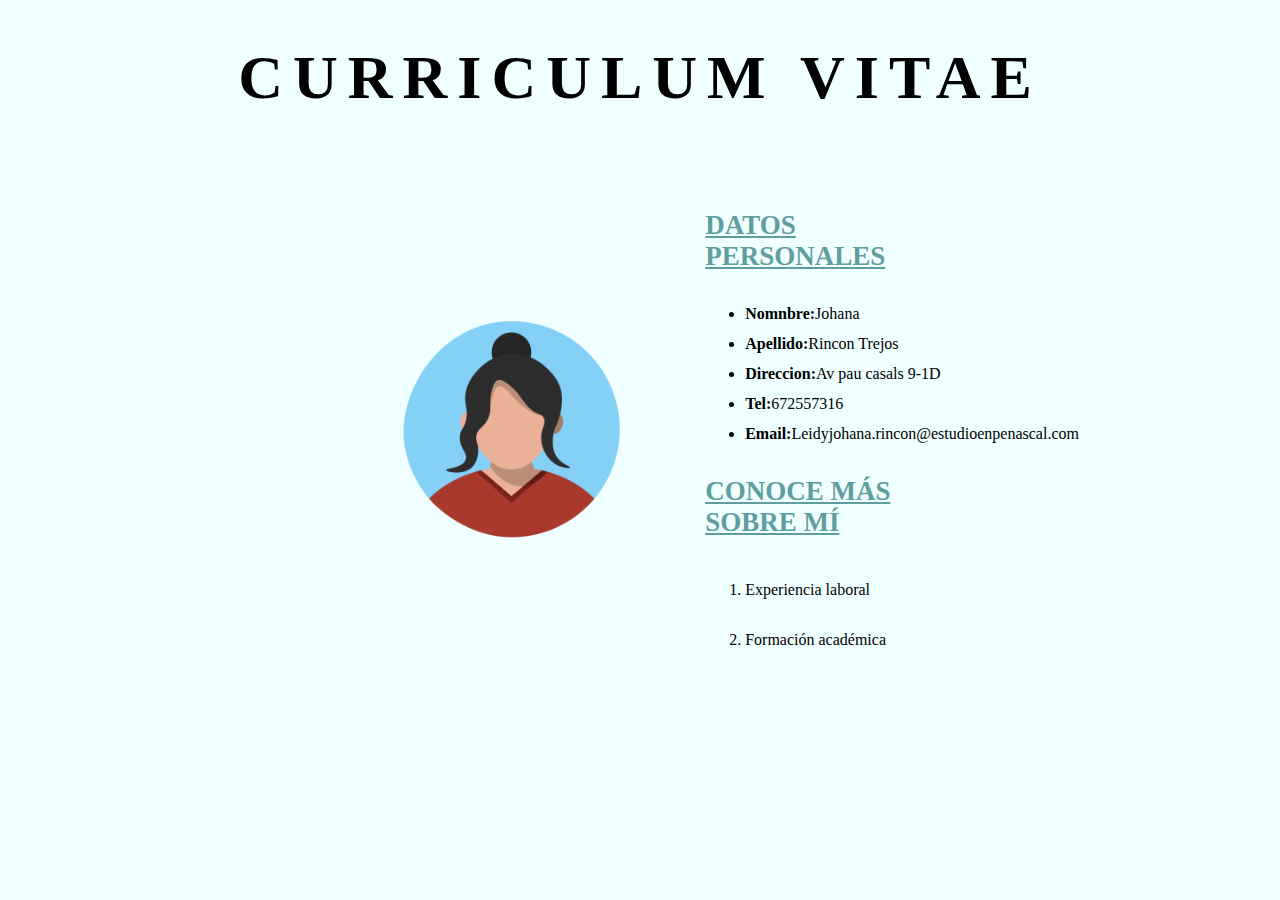
<file: index.html>
<!DOCTYPE html>
<html lang="en">
<head>
    <meta charset="UTF-8">
    <meta name="viewport" content="width=device-width, initial-scale=1.0">
    <title>CURRICULUM VITAE</title>
    <link rel="stylesheet" href="style.css">
</head>
<body>
    <h1>CURRICULUM VITAE</h1>

    <a class="caja_imagen" href="https://www.grupopenascal.com/" target="_blank">
        <img src="img/perfil.png" alt="foto_perfil">
    </a>

    <div class="caja_datos">
    <h3><u>DATOS PERSONALES</u></h3>
    <ul>
        <li><b>Nomnbre:</b>Johana</li>
        <li><b>Apellido:</b>Rincon Trejos</li>
        <li><b>Direccion:</b>Av pau casals 9-1D</li>
        <li><b>Tel:</b>672557316</li>
        <li><b>Email:</b>Leidyjohana.rincon@estudioenpenascal.com</li>
    </ul>

    <h3><u>CONOCE MÁS SOBRE MÍ</u></h3>
    <ol>
        <li><a class="enlaces" href="laboral.html">Experiencia laboral</a></li>
        <li><a class="enlaces" href="academica.html">Formación académica</a></li>
    </ol>
</div>
</body>
</html>
</file>
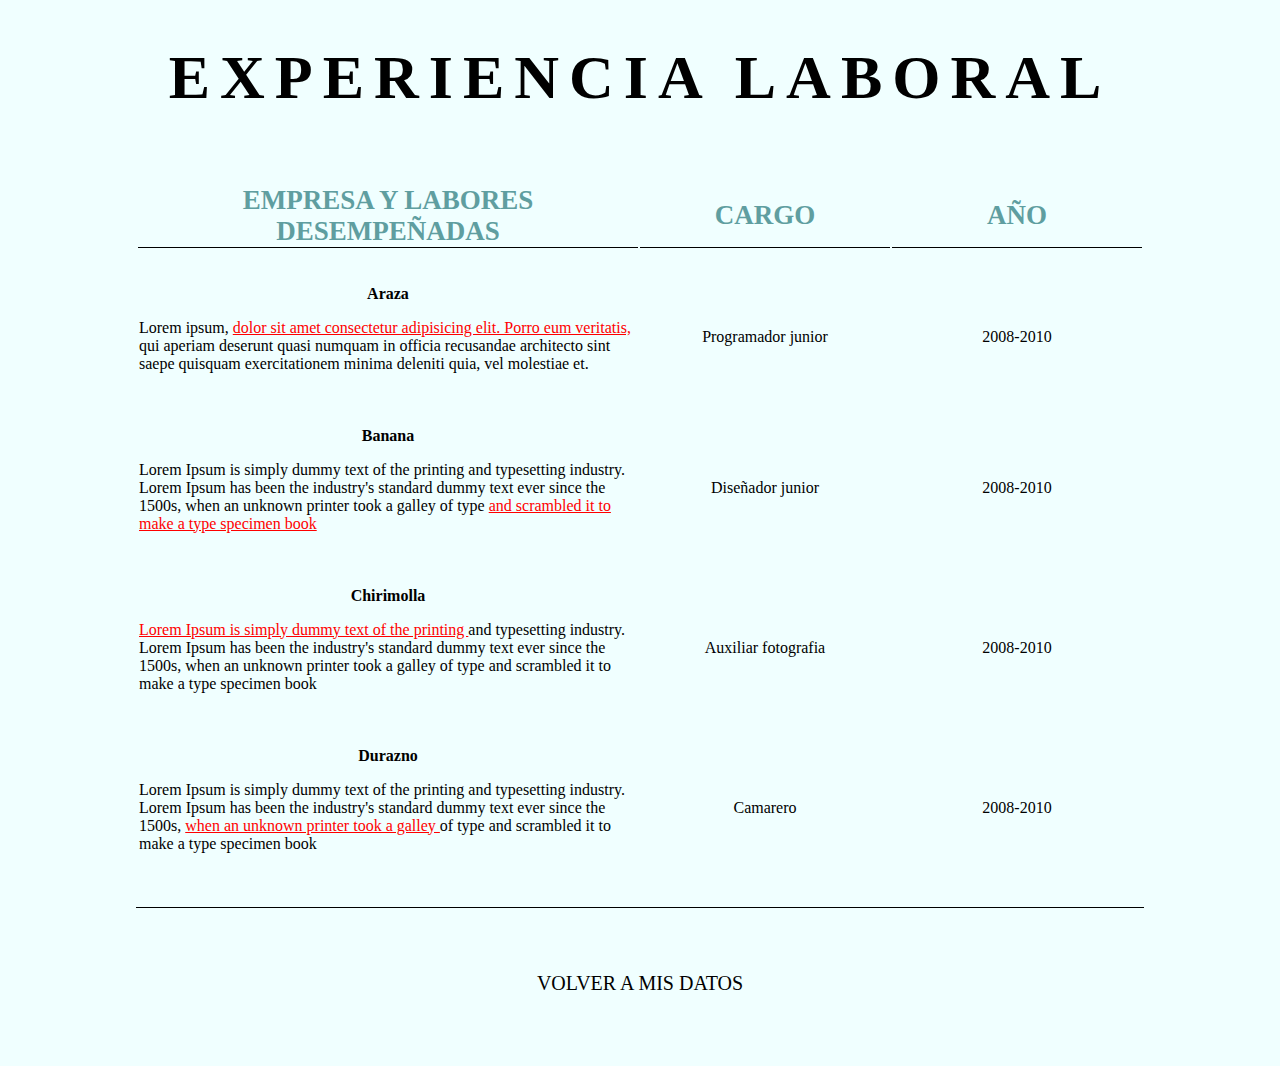
<file: laboral.html>
<!DOCTYPE html>
<html lang="en">

<head>
    <meta charset="UTF-8">
    <meta name="viewport" content="width=device-width, initial-scale=1.0">
    <title>Experiencia laboral</title>
    <link rel="stylesheet" href="style.css">
</head>

<body>
    <h1>EXPERIENCIA LABORAL</h1>

    <table>
        <tr>
            <th class="descripcion">EMPRESA Y LABORES DESEMPEÑADAS</th>
            <th>CARGO</th>
            <th>AÑO</th>
        </tr>

        <tr>
            <td>
                <strong>Araza</strong> <br/>
                <p>Lorem ipsum, <span class="destacar">dolor sit amet consectetur adipisicing elit. 
                    Porro eum veritatis,</span> qui aperiam deserunt quasi numquam in 
                    officia recusandae architecto sint saepe quisquam exercitationem
                    minima deleniti quia, vel molestiae et.</p>
            </td>
            <td>Programador junior</td>
            <td>2008-2010</td>
        </tr>

        <tr>
            <td>
                <strong>Banana</strong><p>
                    Lorem Ipsum is simply dummy text of the printing and typesetting
                    industry. Lorem Ipsum has been the industry's standard dummy text
                    ever since the 1500s, when an unknown printer took a galley of type
                    <span class="destacar"> and scrambled it to make a type specimen book </span>
                  </p>
            </td>
            <td>Diseñador junior</td>
            <td>2008-2010</td>
        </tr>

        <tr>
            <td>
                <strong>Chirimolla</strong>
                <p>
                   <span class="destacar">Lorem Ipsum is simply dummy text of the printing </span> and typesetting
                    industry. Lorem Ipsum has been the industry's standard dummy text
                    ever since the 1500s, when an unknown printer took a galley of type
                    and scrambled it to make a type specimen book
                  </p>
            </td>
            <td>Auxiliar fotografia</td>
            <td>2008-2010</td>
        </tr>

        <tr>
            <td>
                <strong>Durazno</strong>
                <p>
                    Lorem Ipsum is simply dummy text of the printing and typesetting
                    industry. Lorem Ipsum has been the industry's standard dummy text
                    ever since the 1500s, <span class="destacar">when an unknown printer took a galley </span>
                    of type and scrambled it to make a type specimen book
                  </p>
            </td>
            <td>Camarero</td>
            <td>2008-2010</td>
        </tr>
    </table>
    <a class="enlaces volver" href="index.html">Volver a mis datos</a>
</body>

</html>
</file>
<file: style.css>
/* autor Johana  */
body {
    font-family: lucida console;
    background-color: #f0ffff;
    text-align: center;
}

h3 {
    color: #5f9ea0;
    font-size: 27px;
}

h1 {
    text-align: center;
    font-size: 62px;
    letter-spacing: 10px;
    margin-bottom: 70px;
}

/* INDEX  */

/* Cajas de contenido principal  */
.caja_imagen {
    display: inline-block;
    width: 30%;
    vertical-align: middle;
}

.caja_datos {
    display: inline-block;
    width: 20%;
    text-align: left;
    vertical-align: middle;
}

/* Imagen de perfil  */
img {
    width: 60%;
    border-radius: 999fx;
    border-color: #f0ffff;
}

/* links y listas  */
li {
    line-height: 30px;

}

.enlaces {
    line-height: 50px;
    text-decoration: none;
    color: black;
}

/* Efecto al pasar por encima de los enlaces  */
.enlaces:hover {
    text-decoration: solid;
    font-size: 20px;
}

/* OTRAS PAGINAS  */

th {
    color: #5f9ea0;
    font-size: 27px;
    border-bottom: solid 1px black;
    padding: 0px;
    width: 250px;
}

/* Enlace de volver home  */
.volver {
    display: block;
    padding: 50px 0px 50px 0px;
    text-transform: uppercase;
    font-size: 20px;
}

.volver:hover {
    font-size: 25px;
    text-decoration: solid;
  }

/* EXPERCIENCIA LABORAL Y AFICCIONES

Estilo de tablas */
table {
    border-bottom: solid 1px black;
    padding-bottom: 35px;
    margin: 0 auto;
}

.descripcion {
    width: 500px;
}

td {
    padding-top: 35px;
}

/* parrafos dentro de la pagina */
td p {
    text-align: left;
}

/* imagenes dentro de la tabla */
td img {
    width: 200px;
    margin: 0;
}
/* 
EXPERIENCIA LABORAL */

/* resaltar texto con la etiqueta span  */
.destacar {
    text-decoration: underline;
    color: red;
}

/* FORMACIÓN ACADÉMICA */

dl {
    line-height: 2.5rem;
    text-align: left;
    padding-left: 5%;
}

dt {
    color: #5f9ea0;
  font-size: 18px;
  font-weight: bold;
}

dd {
    padding-bottom: 1.5rem;
}
</file>
